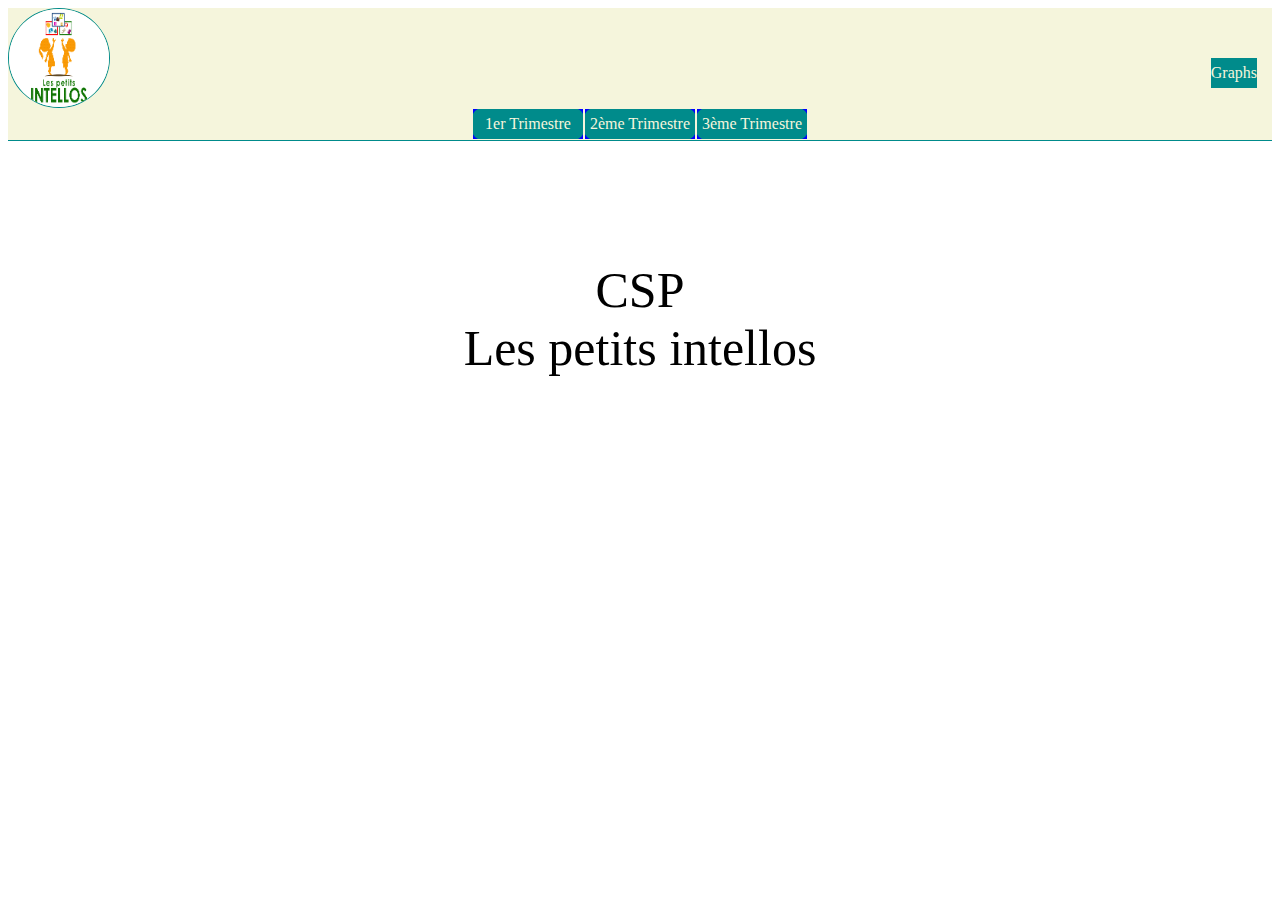
<file: index.html>
<!DOCTYPE html>
<html lang="en">
<head>
    <meta charset="UTF-8">
    <meta name="viewport" content="width=device-width, initial-scale=1.0">
    <title>Accueil</title>
    <link rel="stylesheet" type="text/css" href="styles/style1.css"></link>
    <link rel="stylesheet" type="text/css" href="styles/style2.css"></link>
</head>
<body>

  









    <div class="conteneur">
        <header>
            <img src="pictures/logo.png" alt="">
            <a href="views/graphs.html" class="float">Graphs</a>

            <nav class="nav1 nav">
                <ul><!--
                    --><li><a href="views/trimestre1.html" class="trimestre">1er Trimestre</a></li><!--
                    --><li><a href="views/trimestre2.html" class="trimestre">2ème Trimestre</a></li><!--
                    --><li><a href="views/trimestre3.html" class="trimestre">3ème Trimestre</a></li>
                </ul>
            </nav>
               
            <nav class="nav2 nav">
              
            </nav>
           
        </header>

        <section>
            <div id="bienvenue">
                <div>CSP</div> 
                <div>Les petits intellos</div>
            </div>
        </section>
    </div>

    <canvas id="graph1">

    </canvas>

    <script src="scripts/script1.js"></script>
    <script src="scripts/script2.js"></script>

</body>
</html>
</file>
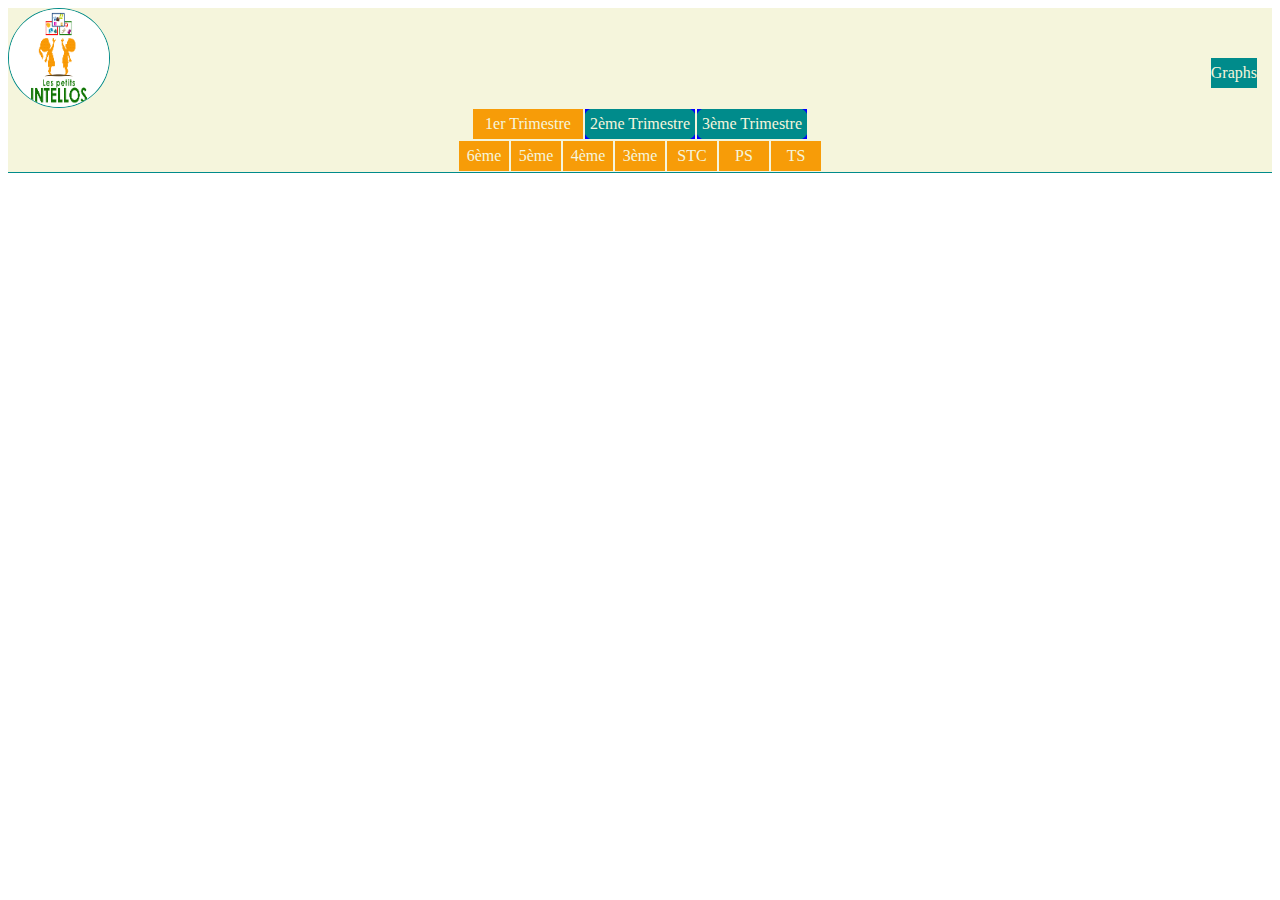
<file: views/trimestre1.html>
<!DOCTYPE html>
<html lang="en">
<head>
    <meta charset="UTF-8">
    <meta name="viewport" content="width=device-width, initial-scale=1.0">
    <title>Trimestre 1</title>
    <link rel="stylesheet" type="text/css" href="../styles/style1.css"></link>
    <link rel="stylesheet" type="text/css" href="../styles/style2.css"></link>
</head>
<body>
    <div class="conteneur">
        <header>
            <img src="../pictures/logo.png" alt="">
            <a href="graphs.html" class="float">Graphs</a>
            <nav class="nav1 nav">
                <ul><!--
                --><li><a href="trimestre1.html" class="trimestre colormenu">1er Trimestre</a></li><!--
                --><li><a href="trimestre2.html" class="trimestre">2ème Trimestre</a></li><!--
                --><li><a href="trimestre3.html" class="trimestre">3ème Trimestre</a></li>
                </ul>
            </nav>
               
            <nav class="nav2 nav">
                <ul class="ul1"><!--
                    --><li><a href="#" class="classe colormenu" value="61">6ème</a></li><!--
                    --><li><a href="#" class="classe colormenu">5ème</a></li><!--
                    --><li><a href="#" class="classe colormenu">4ème</a></li><!--  
                    --><li><a href="#" class="classe colormenu">3ème</a></li><!--  
                    --><li><a href="#" class="classe colormenu">STC</a></li><!--  
                    --><li><a href="#" class="classe colormenu">PS</a></li><!--  
                    --><li><a href="#" class="classe colormenu">TS</a></li>
                </ul>
            </nav>
           
        </header>

        <section>

            <h3 id="trim"></h3>
            <h3 id="niv"></h3>
            <h4 id="nom"></h4>
            <div class="liste">
                <ul>
                   
                </ul>
            </div>
        </section>
    </div>
    <script src="../scripts/script1.js"></script>
    <script src="../scripts/script2.js"></script>
</body>
</html>
</file>
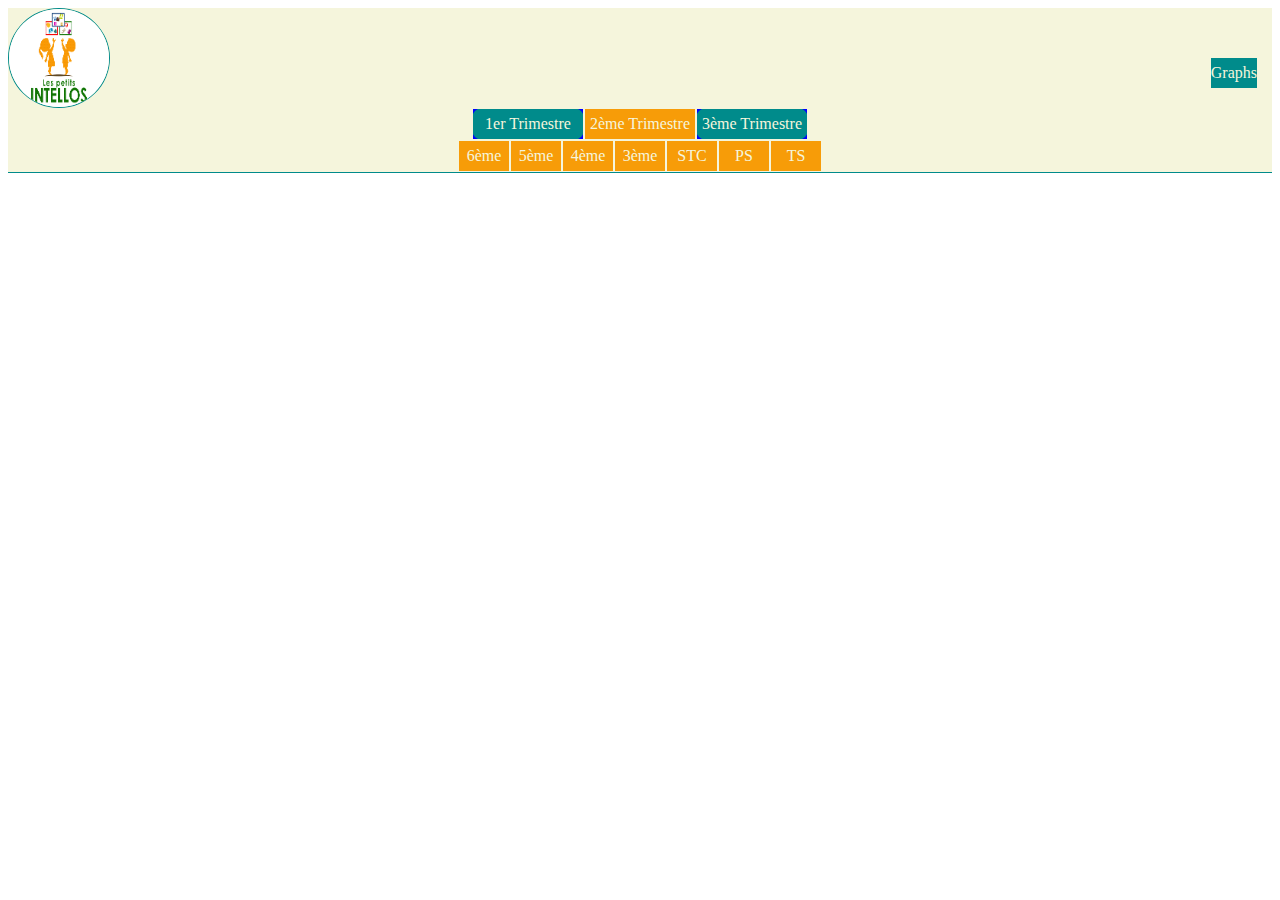
<file: views/trimestre2.html>
<!DOCTYPE html>
<html lang="en">
<head>
    <meta charset="UTF-8">
    <meta name="viewport" content="width=device-width, initial-scale=1.0">
    <title>Trimestre 2</title>
    <link rel="stylesheet" type="text/css" href="../styles/style1.css"></link>
    <link rel="stylesheet" type="text/css" href="../styles/style2.css"></link>
</head>
<body>
    <div class="conteneur">
        <header>
            <img src="../pictures/logo.png" alt="">
            <a href="graphs.html" class="float">Graphs</a>
            <nav class="nav1 nav">
                <ul><!--
                --><li><a href="trimestre1.html" class="trimestre">1er Trimestre</a></li><!--
                --><li><a href="trimestre2.html" class="trimestre colormenu">2ème Trimestre</a></li><!--
                --><li><a href="trimestre3.html" class="trimestre">3ème Trimestre</a></li>
                </ul>
            </nav>
               
            <nav class="nav2 nav">
                <ul class="ul1"><!--
                    --><li><a href="#" class="classe colormenu">6ème</a></li><!--
                    --><li><a href="#" class="classe colormenu">5ème</a></li><!--
                    --><li><a href="#" class="classe colormenu">4ème</a></li><!--  
                    --><li><a href="#" class="classe colormenu">3ème</a></li><!--  
                    --><li><a href="#" class="classe colormenu">STC</a></li><!--  
                    --><li><a href="#" class="classe colormenu">PS</a></li><!--  
                    --><li><a href="#" class="classe colormenu">TS</a></li>
                </ul>
            </nav>
           
        </header>

        <section>
            <h3 id="trim"></h3>
            <h3 id="niv"></h3>
            <h4 id="nom"></h4>
            <div class="liste">
                <ul>
                   
                </ul>
            </div>
        </section>
    </div>
    <script src="../scripts/script1.js"></script>
    <script src="../scripts/script2.js"></script>
</body>
</html>
</file>
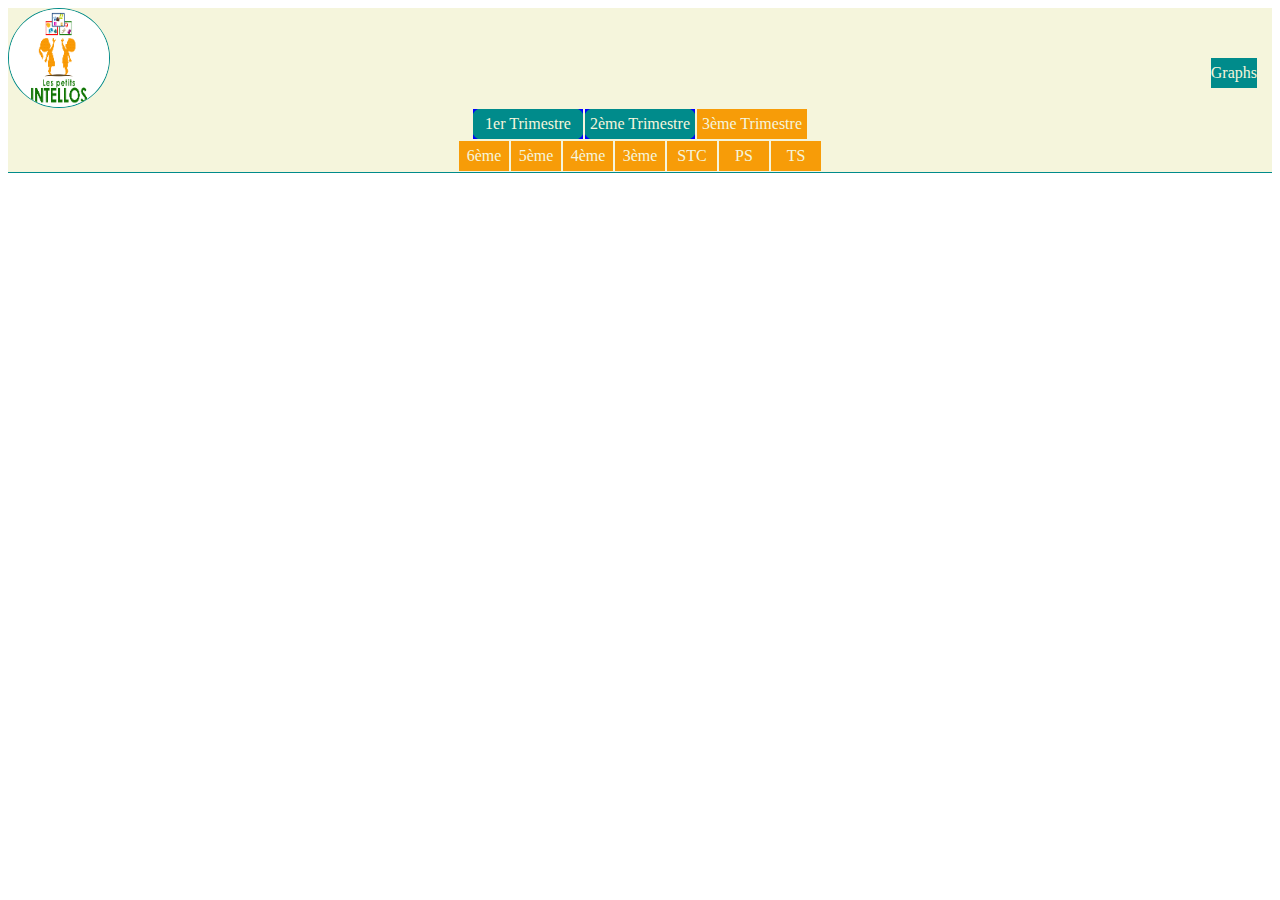
<file: views/trimestre3.html>
<!DOCTYPE html>
<html lang="en">
<head>
    <meta charset="UTF-8">
    <meta name="viewport" content="width=device-width, initial-scale=1.0">
    <title>Trimestre 3</title>
    <link rel="stylesheet" type="text/css" href="../styles/style1.css"></link>
    <link rel="stylesheet" type="text/css" href="../styles/style2.css"></link>
</head>
<body>
    <div class="conteneur">
        <header>
            <img src="../pictures/logo.png" alt="">
            <a href="graphs.html" class="float">Graphs</a>
            <nav class="nav1 nav">
                <ul><!--
                --><li><a href="trimestre1.html" class="trimestre">1er Trimestre</a></li><!--
                --><li><a href="trimestre2.html" class="trimestre">2ème Trimestre</a></li><!--
                --><li><a href="trimestre3.html" class="trimestre colormenu">3ème Trimestre</a></li>
                </ul>
            </nav>
               
            <nav class="nav2 nav">
                <ul class="ul1"><!--
                    --><li><a href="#" class="classe colormenu">6ème</a></li><!--
                    --><li><a href="#" class="classe colormenu">5ème</a></li><!--
                    --><li><a href="#" class="classe colormenu">4ème</a></li><!--  
                    --><li><a href="#" class="classe colormenu">3ème</a></li><!--  
                    --><li><a href="#" class="classe colormenu">STC</a></li><!--  
                    --><li><a href="#" class="classe colormenu">PS</a></li><!--  
                    --><li><a href="#" class="classe colormenu">TS</a></li>
                </ul>
            </nav>
           
        </header>

        <section>
            <h3 id="trim"></h3>
            <h3 id="niv"></h3>
            <h4 id="nom"></h4>
            <div class="liste">
                <ul>
                   
                </ul>
            </div>
        </section>
    </div>
    <script src="../scripts/script1.js"></script>
    <script src="../scripts/script2.js"></script>
</body>
</html>
</file>
<file: styles/style1.css>
.liste{
   /*margin-top: 50px;*/ 
}

.liste ul li a{
    text-decoration: none;
    display: block;
    line-height: 30px;
    text-align: center;
}

.liste ul li{
    height: 30px;
    background-color: darkcyan;
    border: 1px solid beige;
    color: beige;
    border-radius: 5px;
}

header{
    background-color: beige;
    border-bottom: 1px solid darkcyan;
}

img{
    border: 1px solid darkcyan;
    border-radius: 100%;
    width: 100px;
    float: left;
}

#bienvenue{
    width: 70%;
    margin-left: auto;
    margin-right:auto ;
    text-align: center;
    font-size: 50px;
    padding-top: 120px;
} 


.conteneur{
   background-color: #ffffff;
}

.nav{
    margin-left: auto;
    margin-right: auto;
}

ul{
    margin: 0;
    padding: 0;
}
.nav li{
    list-style-type: none;
    display: inline-block;
    background-color:darkcyan;
    
    border-radius: 10px;
}

.nav ul li a{
    color: beige;
    text-decoration: none;
    display: block;
   
    line-height: 30px;
    text-align: center;
    border:1px solid beige;
   
   /* text-shadow: 1px 1px 1px cyan;*/
}

.nav1{
    width: 336px;
    background-color: blue;
    clear: both;
}

.nav2{
    width: 364px;
    
   display: none;
}
.nav1 ul li a{
    width: 110px;
}

.nav2 ul li a{
    width: 50px;
    background-color: rgb(247,156,8);
}

table{
    border: 1px solid darkcyan;
    border-collapse: collapse;
}
.cacher{
    visibility: collapse;
}


.afficher{
    visibility: visible;
    transition-property: visibility;
    transition-duration: 1s;
    transition-delay: 1s;
}

span{
    display: inline-block;
   
    vertical-align: middle;
}
.liste li :first-child{
    width: 75%;
    height: 100%;
}

.liste li :last-child{
    width: 12%;
    border-left: 1px solid beige;
    text-align: center;
    height: 100%;
}

.liste li span:nth-child(2){
    
    width: 12%;
    text-align: center;
    height: 100%;
}
</file>
<file: styles/style2.css>
.nav2{
   display: block;
}

.colormenu{
    background-color: rgb(247,156,8);
}

table{
    display: none;
}
.table{
    display: block;
    background-color: red;
}

h3{
    text-align: center;
}
h4{
    display: none;
}

.float{
    float: right;
    color: beige;
    margin-right: 15px;
    margin-top: 50px;
    text-decoration: none;
    line-height: 30px;
    text-align: center;
    background-color: darkcyan;
   
}
</file>
